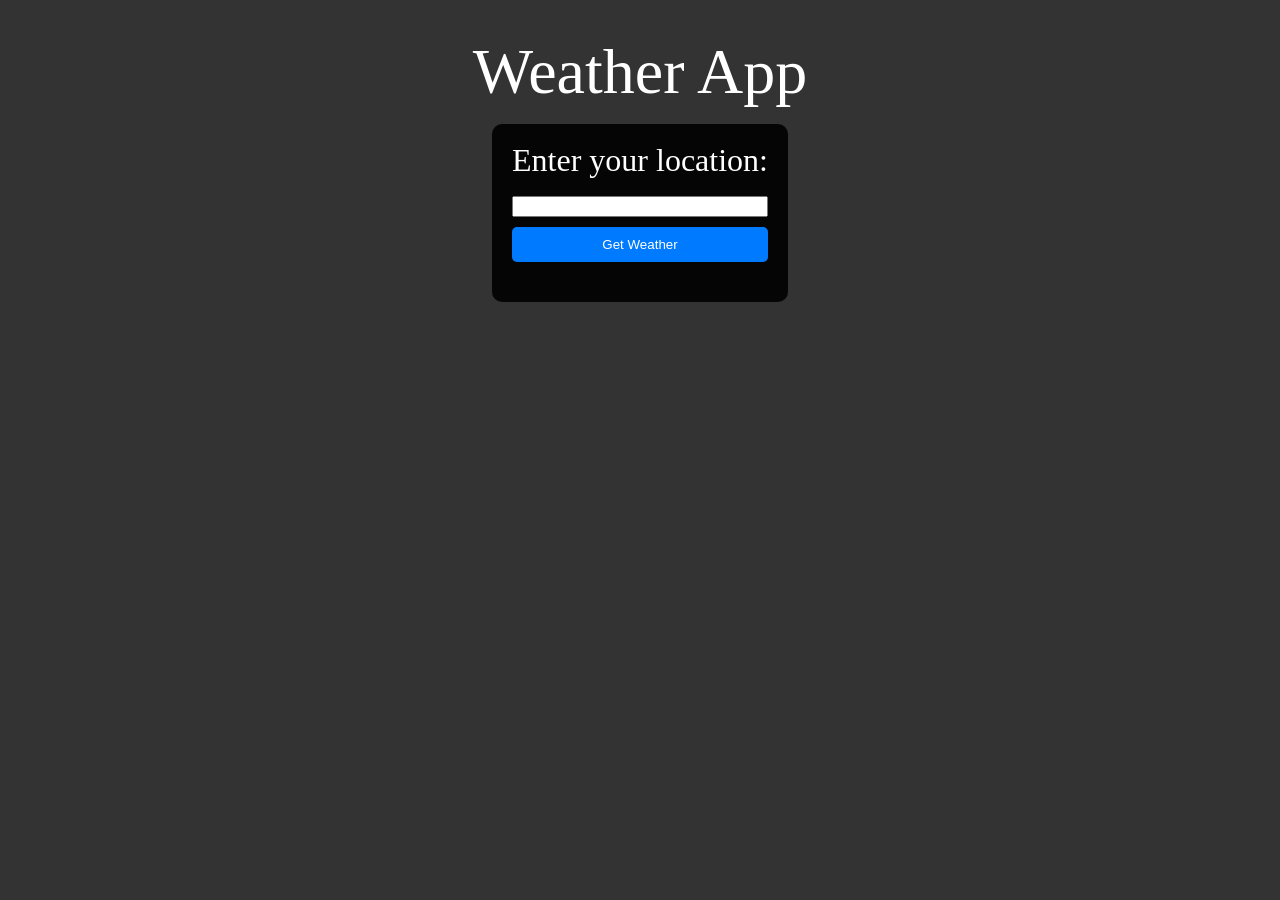
<file: index.html>
<!doctype html><html lang="en"><head><meta charset="UTF-8"/><meta name="viewport" content="width=device-width,initial-scale=1"/><title>Weather App</title><script defer="defer" src="bundleee48d3cf51e963d50935.js"></script></head><body><h1>Weather App</h1><form id="weatherForm"><label for="locationInput">Enter your location:</label> <input id="locationInput" name="location" required/> <button type="submit">Get Weather</button><div class="main"></div></form></body></html>
</file>
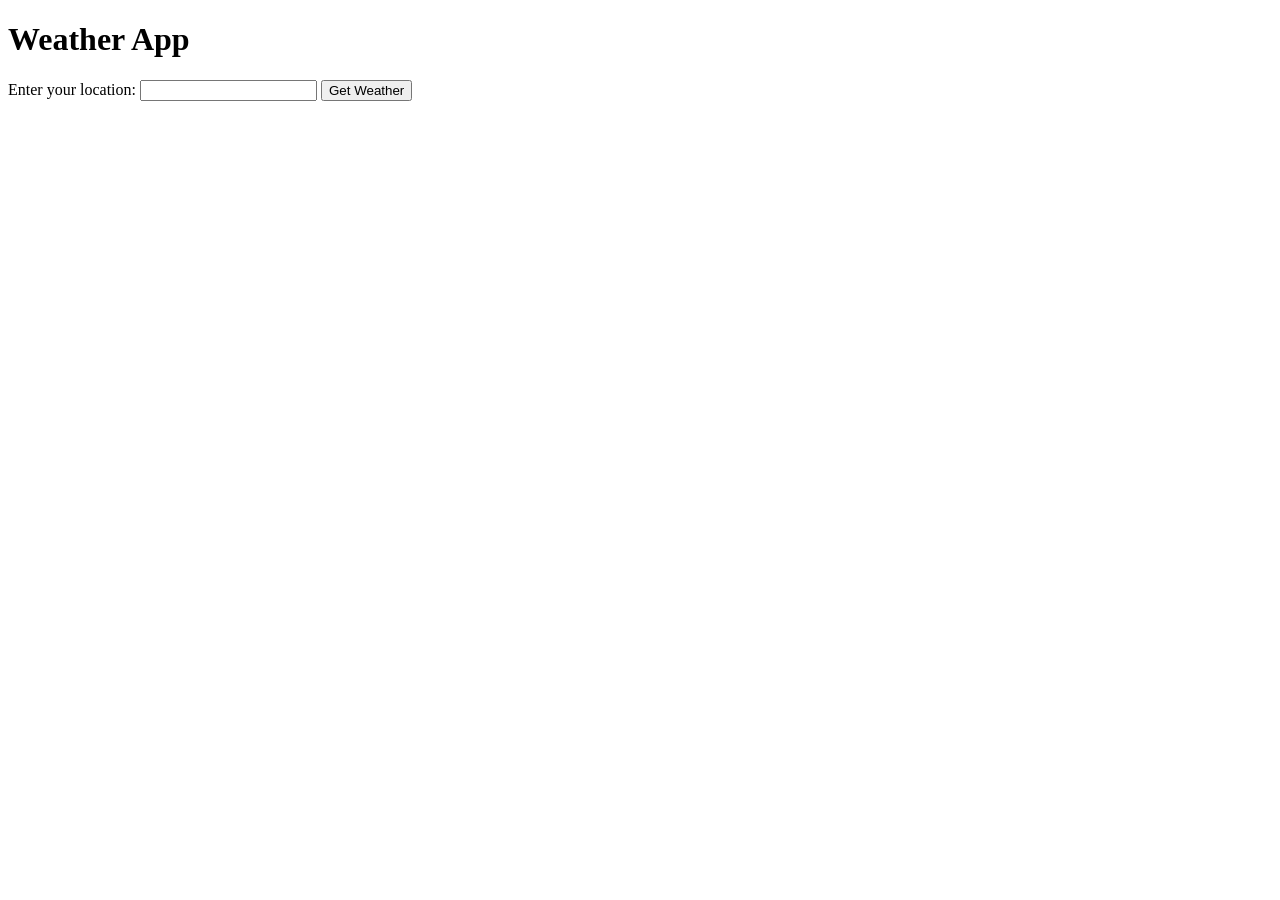
<file: src/index.html>
<!doctype html>
<html lang="en">
  <head>
    <meta charset="UTF-8" />
    <meta name="viewport" content="width=device-width, initial-scale=1.0" />
    <title>Weather App</title>
  </head>
  <body>
    <h1>Weather App</h1>
    <form id="weatherForm">
      <label for="locationInput">Enter your location:</label>
      <input type="text" id="locationInput" name="location" required />
      <button type="submit">Get Weather</button>
      <div class="main"></div>
    </form>
  </body>
</html>
</file>
